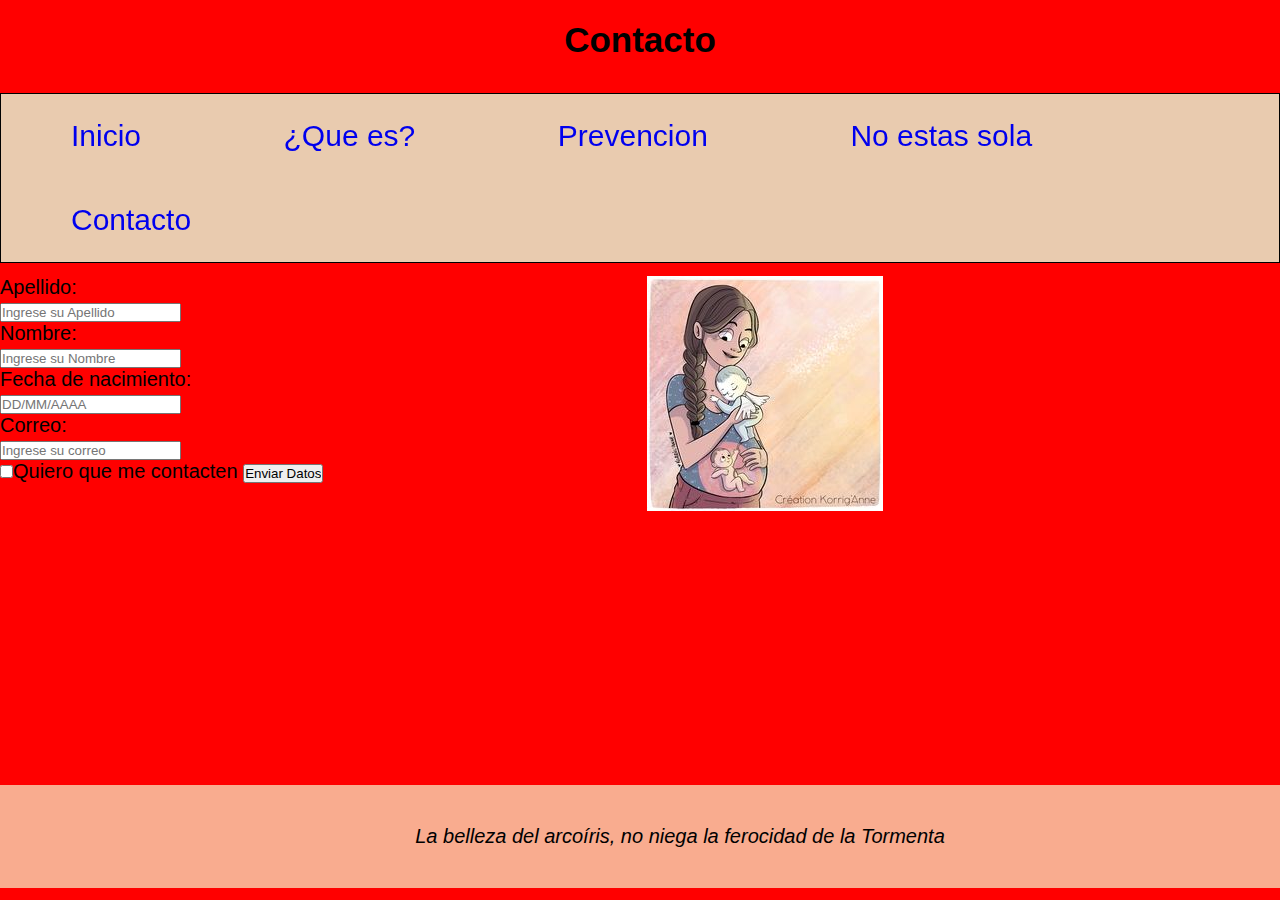
<file: root/paginas/contacto.html>
<!DOCTYPE html>
<html lang="es">

<head>
    <meta charset="UTF-8">
    <meta http-equiv="X-UA-Compatible" content="IE=edge">
    <meta name="viewport" content="width=device-width, initial-scale=1.0">
    <title>Contacto</title>
    <link rel="stylesheet" href="../css/estilo.css">
    <link rel="icon" href="../multimedia/icono.ico">
</head>

<body class="gridContacto">
    <header  class="titulo">
        <h1>Contacto</h1>
    </header class="titulo">
    <nav class="navegacion">
        <ul class="menu">
            <li><a href="../index.html"> Inicio</a></li>
            <li><a href="quees.html">¿Que es?</a></li>
            <li><a href="prevencion.html">Prevencion</a></li>
            <li><a href="noestassola.html">No estas sola</a></li>
            <li><a href="contacto.html">Contacto</a></li>
        </ul>
    </nav>
    <div class="ingresoContacto">
        <form action="">
            <p><label for="apellido">Apellido:</label></p>
            <p><input type="text" id="apellido" placeholder="Ingrese su Apellido"></p>
            <p><label for="nombre">Nombre:</label>
            <p><input type="text" id="nombre" placeholder="Ingrese su Nombre"></p>
            <p><label for="nacimiento">Fecha de nacimiento:</label></p>
            <p><input type="text" id="nacimiento" placeholder="DD/MM/AAAA"></p>
            <p><label for="correo">Correo:</label></p>
            <p><input type="email" id="correo" placeholder="Ingrese su correo"></p>
        </form>
        <p><input type="checkbox" value="1">Quiero que me contacten
        <input type="submit" value="Enviar Datos">
    </div>
    <img class="imagenContacto" src="../multimedia/mamaarcoiris.jpg" alt="mama con angelito">

    <footer>
        <p>La belleza del arcoíris, no niega la ferocidad de la Tormenta</p>
    </footer>
</body>

</html>
</file>
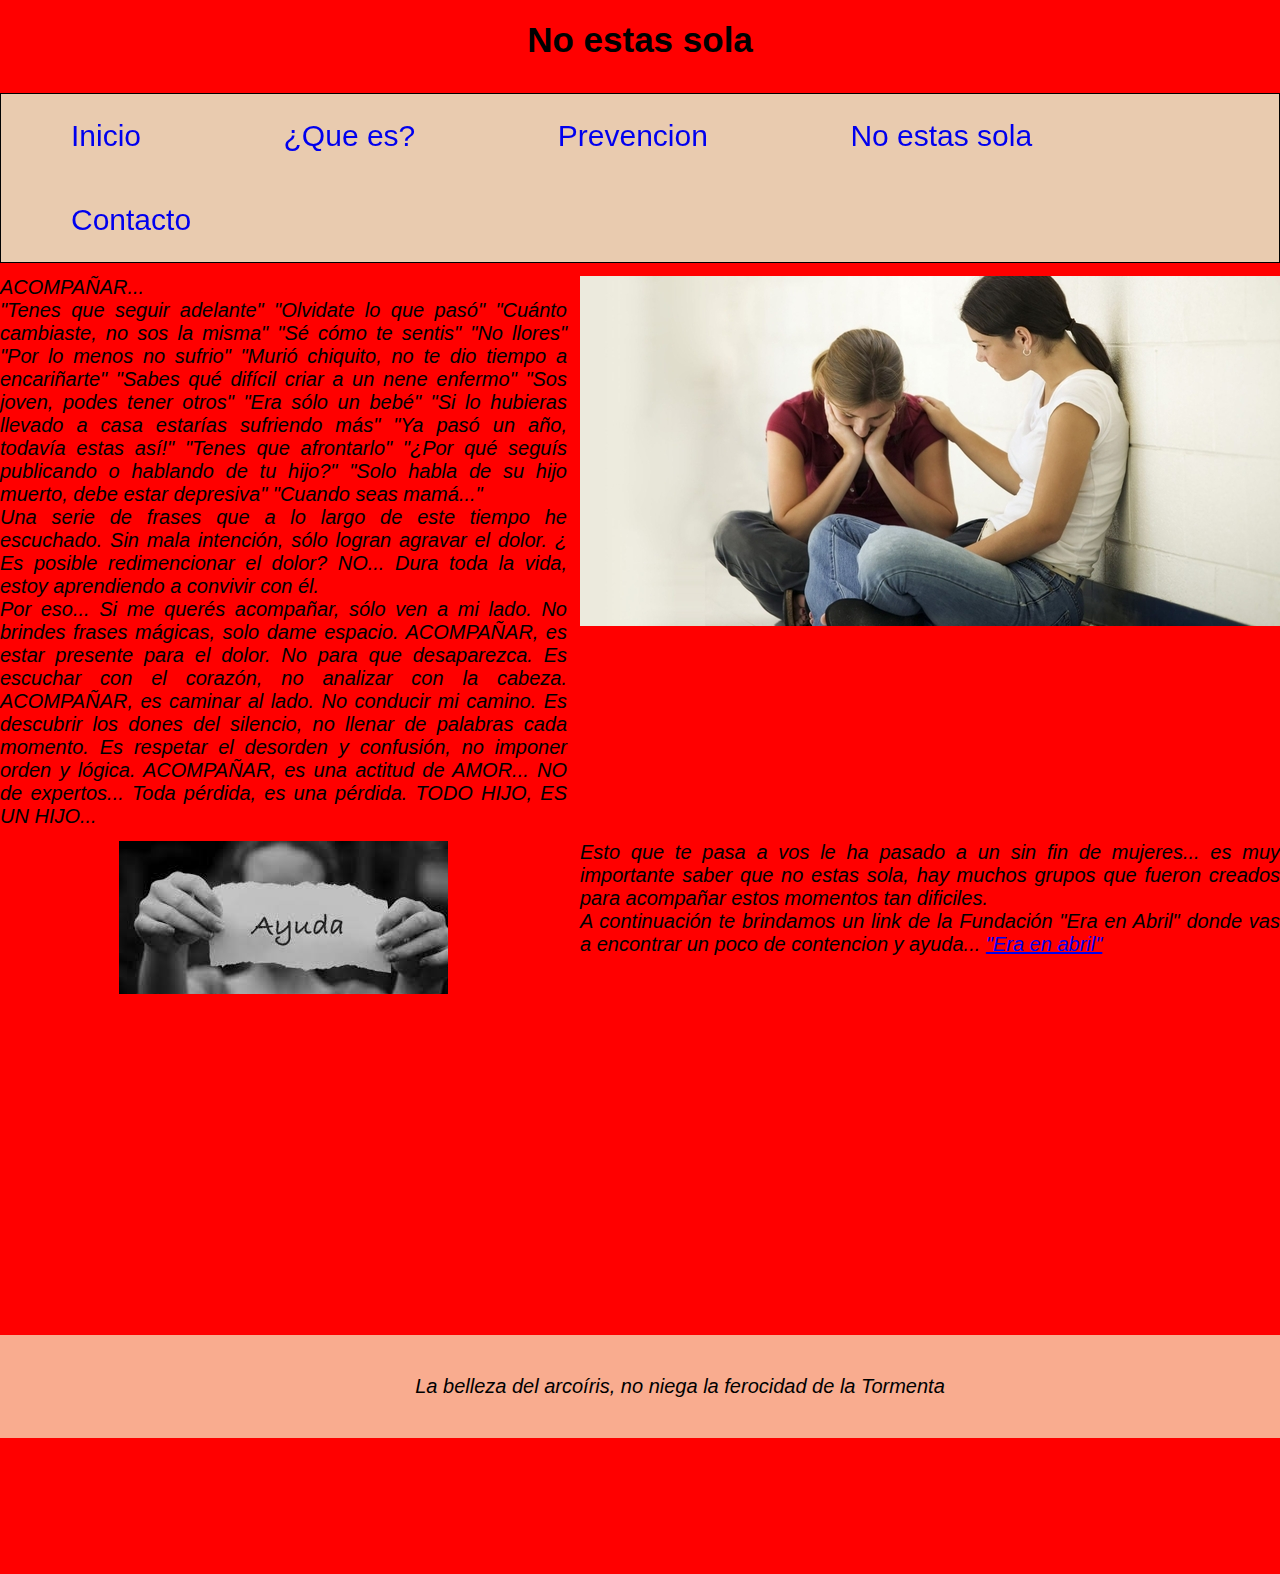
<file: root/paginas/noestassola.html>
<!DOCTYPE html>
<html lang="es">

<head>
    <meta charset="UTF-8">
    <meta http-equiv="X-UA-Compatible" content="IE=edge">
    <meta name="viewport" content="width=device-width, initial-scale=1.0">
    <title>No estas sola</title>
    <link rel="stylesheet" href="../css/estilo.css">
    <link rel="icon" href="../multimedia/icono.ico">
</head>

<body class="gridNoEstasSola">
    <header class="titulo">
        <h1>No estas sola</h1>
    </header>
    <nav class="navegacion">
        <ul class="menu">
            <li><a href="../index.html"> Inicio</a></li>
            <li><a href="quees.html">¿Que es?</a></li>
            <li><a href="prevencion.html">Prevencion</a></li>
            <li><a href="noestassola.html">No estas sola</a></li>
            <li><a href="contacto.html">Contacto</a></li>
        </ul>
    </nav>
    <article class="articuloCuatro">
        <p>ACOMPAÑAR... </p>
        <p>
            "Tenes que seguir adelante"
            "Olvidate lo que pasó"
            "Cuánto cambiaste, no sos la misma"
            "Sé cómo te sentis"
            "No llores"
            "Por lo menos no sufrio"
            "Murió chiquito, no te dio tiempo a encariñarte"
            "Sabes qué difícil criar a un nene enfermo"
            "Sos joven, podes tener otros"
            "Era sólo un bebé"
            "Si lo hubieras llevado a casa estarías sufriendo más"
            "Ya pasó un año, todavía estas así!"
            "Tenes que afrontarlo"
            "¿Por qué seguís publicando o hablando de tu hijo?"
            "Solo habla de su hijo muerto, debe estar depresiva"
            "Cuando seas mamá..."
        </p>
        <p>
            Una serie de frases que a lo largo de este tiempo he escuchado. Sin mala intención, sólo logran agravar el
            dolor. ¿ Es posible redimencionar el dolor? NO...
            Dura toda la vida, estoy aprendiendo a convivir con él.
        <p>
        <p>
            Por eso...

            Si me querés acompañar, sólo ven a mi lado.
            No brindes frases mágicas, solo dame espacio.

            ACOMPAÑAR, es estar presente para el dolor. No para que desaparezca.
            Es escuchar con el corazón, no analizar con la cabeza.

            ACOMPAÑAR, es caminar al lado. No conducir mi camino.
            Es descubrir los dones del silencio, no llenar de palabras cada momento.
            Es respetar el desorden y confusión, no imponer orden y lógica.

            ACOMPAÑAR, es una actitud de AMOR... NO de expertos...

            Toda pérdida, es una pérdida.

            TODO HIJO, ES UN HIJO...
        </p>
    </article>
    <article class="articuloCinco">
        <p>Esto que te pasa a vos le ha pasado a un sin fin de mujeres... es muy importante saber que no estas sola, hay
            muchos grupos que fueron creados para acompañar estos momentos tan dificiles.
        </p>
        <p>A continuación te brindamos un link de la Fundación "Era en Abril" donde vas a encontrar un poco de
            contencion y ayuda... <a href="https://l.facebook.com/l.php?u=http%3A%2F%2Fwww.eraenabril.org%2F&h=AT0x4XWeLiEvj26pDdtCMd5a9HE6DWjLvpqyJOU_X45qu-OHYbhqq0sfctIH5Fu0wsGZ0lgl8SOgArdnzoBsdpG66gCiJN5LfZUQzga3KTBHQqKu_l-QzXKG0FJ0xYxFAXnvqcq3OVph0JcoFXCf">
            "Era en abril"</a>
        </p>
    </article>
    <div class="vinculo">

    </div>
    <img class="imagenCinco" src="../multimedia/Hnet.com-image.jpg" alt="">
    <img class="imagenSeis" src="../multimedia/ayuda.jpg" alt="">
    <iframe width="560" height="315" src="https://www.youtube.com/embed/VmNUERLcwq8" title="YouTube video player"
        frameborder="0" allow="accelerometer; autoplay; clipboard-write; encrypted-media; gyroscope; picture-in-picture"
        allowfullscreen></iframe>
    <footer>
        <p>La belleza del arcoíris, no niega la ferocidad de la Tormenta</p>
    </footer>
</body>

</html>
</file>
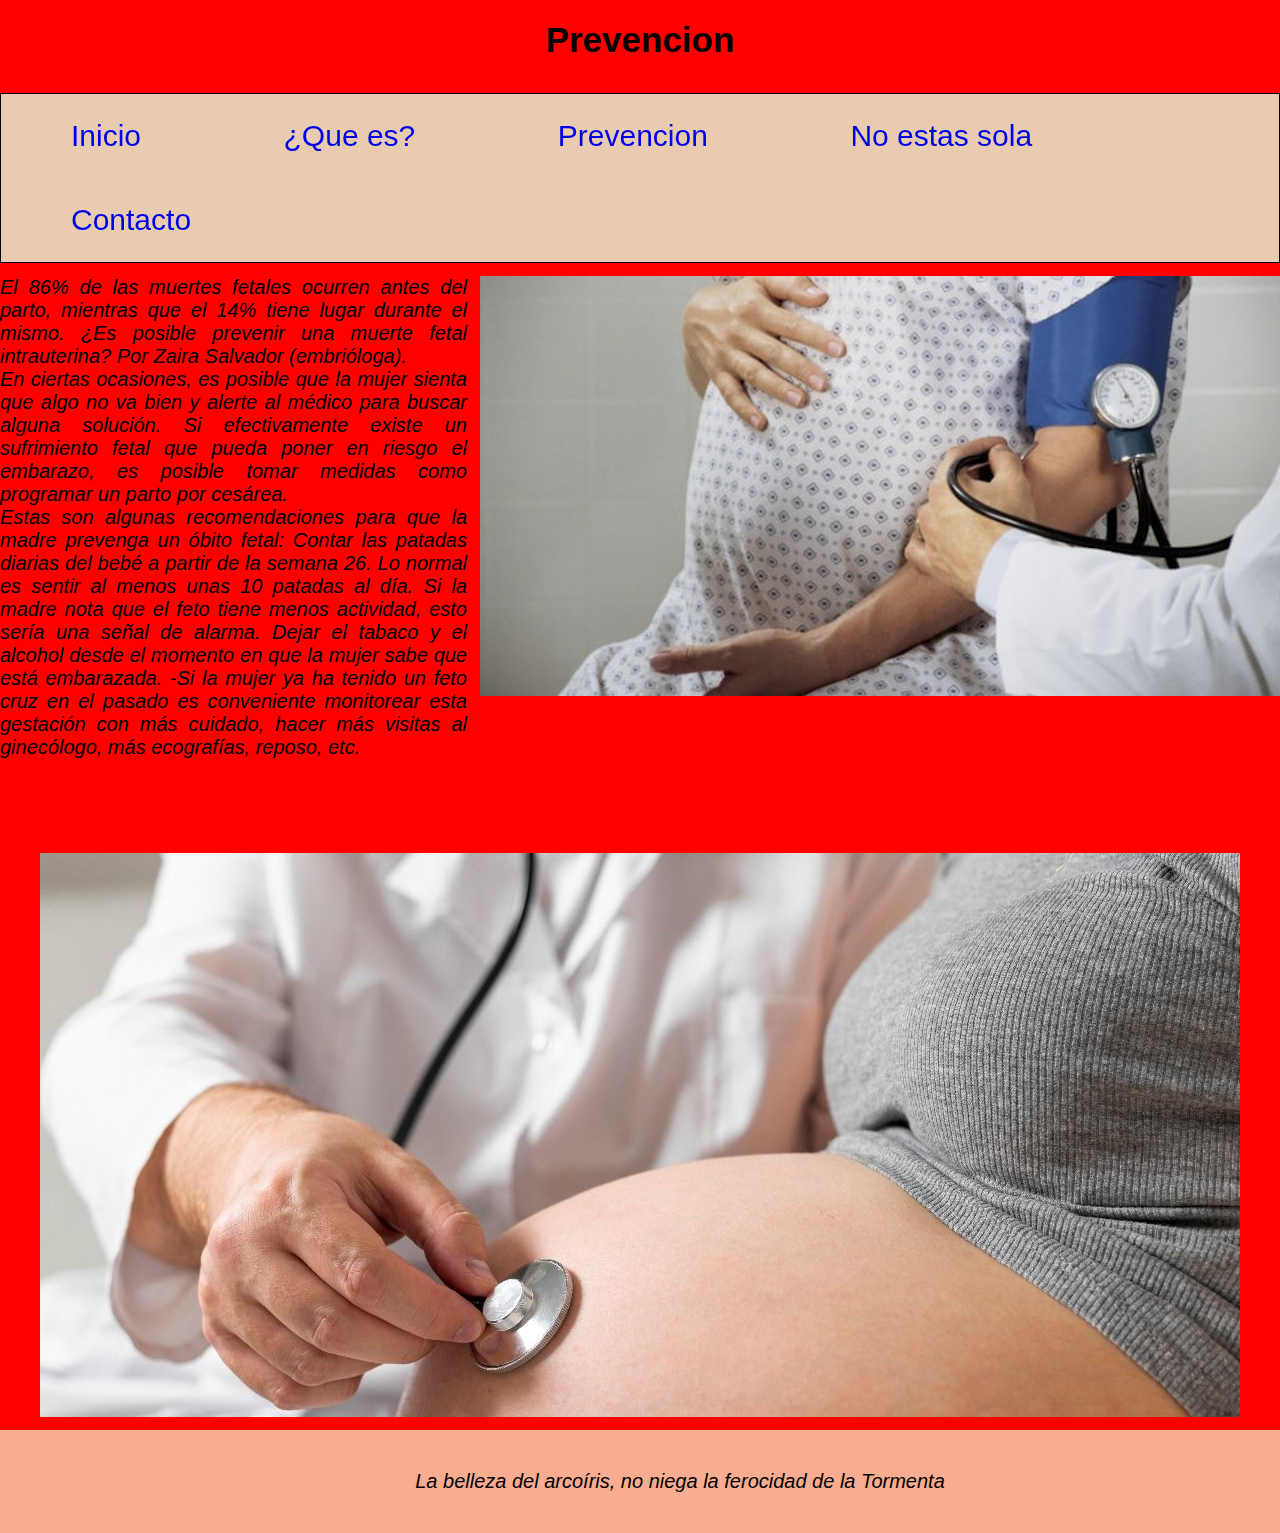
<file: root/paginas/prevencion.html>
<!DOCTYPE html>
<html lang="es">

<head>
    <meta charset="UTF-8">
    <meta http-equiv="X-UA-Compatible" content="IE=edge">
    <meta name="viewport" content="width=device-width, initial-scale=1.0">
    <title>Prevencion</title>
    <link rel="stylesheet" href="../css/estilo.css">
    <link rel="icon" href="../multimedia/icono.ico">
</head>

<body class="gridPrevencion">
    <header class="titulo">
        <h1>Prevencion</h1>
    </header>
    <nav class="navegacion">
        <ul class="menu">
            <li><a href="../index.html"> Inicio</a></li>
            <li><a href="quees.html">¿Que es?</a></li>
            <li><a href="prevencion.html">Prevencion</a></li>
            <li><a href="noestassola.html">No estas sola</a></li>
            <li><a href="contacto.html">Contacto</a></li>
        </ul>
    </nav>
    <article class="articuloTres">
        <p>El 86% de las muertes fetales ocurren antes del parto, mientras que el 14% tiene lugar durante el mismo.
            ¿Es posible prevenir una muerte fetal intrauterina?
            Por Zaira Salvador (embrióloga).
        </p>    
        <p>   
            En ciertas ocasiones, es posible que la mujer sienta que algo no va bien y alerte al médico para buscar
            alguna solución. Si efectivamente existe un sufrimiento fetal que pueda poner en riesgo el embarazo, es
            posible tomar medidas como programar un parto por cesárea.
        </p>
        <p>    
            Estas son algunas recomendaciones para que la
            madre prevenga un óbito fetal: Contar las patadas diarias del bebé a partir de la semana 26. Lo normal es
            sentir al menos unas 10 patadas al día. Si la madre nota que el feto tiene menos actividad, esto sería una señal de alarma. Dejar el tabaco
            y el alcohol desde el momento en que la mujer sabe que está embarazada.
            -Si la mujer ya ha tenido un feto cruz en el pasado es conveniente monitorear esta gestación con más
            cuidado, hacer más visitas al ginecólogo, más ecografías, reposo, etc.
        </p>
    </article>
    <img class="imagenTres" src="../multimedia/mortandad_materna.jpg" alt="">
    <img class="imagenCuatro" src="../multimedia/profesional-sanitario-atiende-a-una-mujer-embarazada-foto-freepik.jpeg" alt="">
    <footer>
        <p>La belleza del arcoíris, no niega la ferocidad de la Tormenta</p>
    </footer>
</body>

</html>
</file>
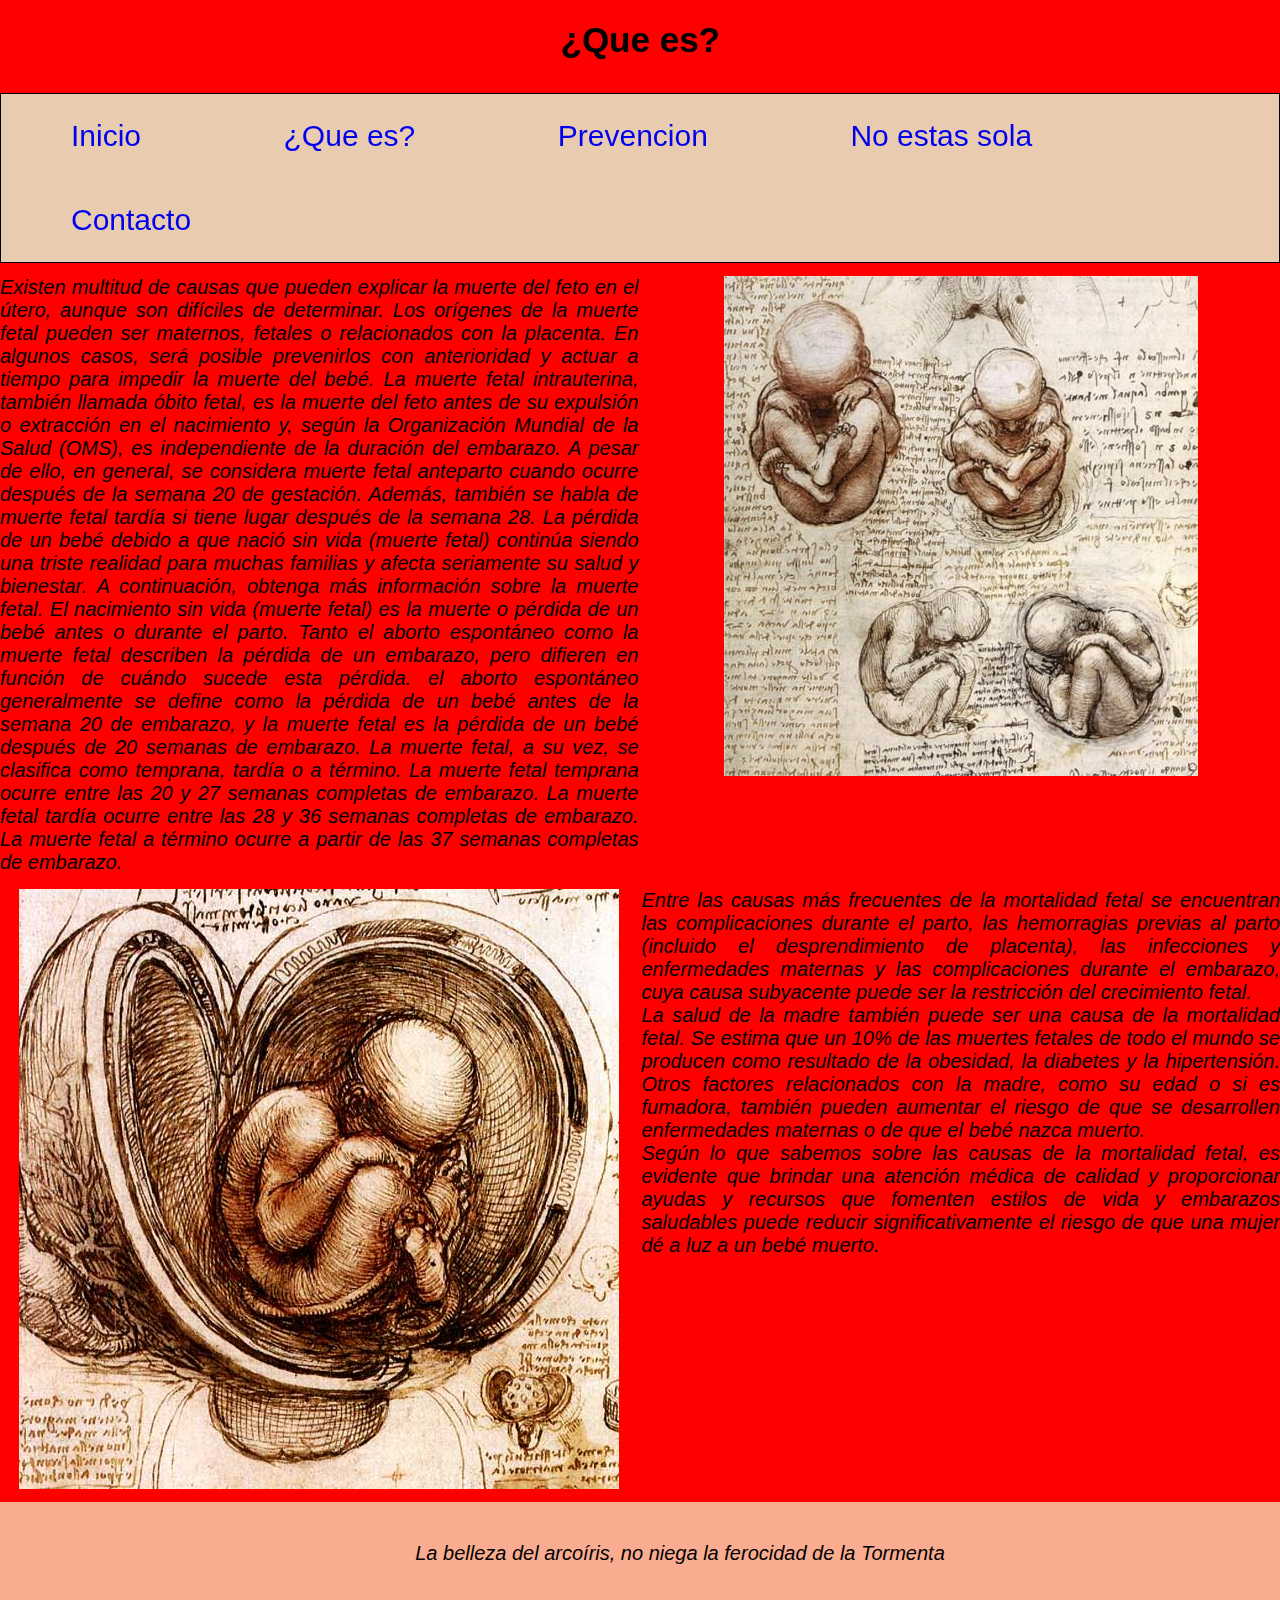
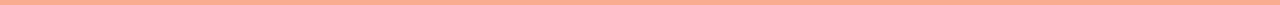
<file: root/paginas/quees.html>
<!DOCTYPE html>
<html lang="es">

<head>
    <meta charset="UTF-8">
    <meta http-equiv="X-UA-Compatible" content="IE=edge">
    <meta name="viewport" content="width=device-width, initial-scale=1.0">
    <title>¿Que es?</title>
    <link rel="stylesheet" href="../css/estilo.css">
    <link rel="icon" href="../multimedia/icono.ico">
</head>

<body class="gridQueEs">
    <header class="titulo">
        <h1>¿Que es?</h1>
    </header>
    <nav class="navegacion">
        <ul class="menu">
            <li><a href="../index.html"> Inicio</a></li>
            <li><a href="quees.html">¿Que es?</a></li>
            <li><a href="prevencion.html">Prevencion</a></li>
            <li><a href="noestassola.html">No estas sola</a></li>
            <li><a href="contacto.html">Contacto</a></li>
        </ul>
    </nav>
    <article class="articuloUno">
        <p>Existen multitud de causas que pueden explicar la muerte del feto en el útero, aunque son difíciles de
            determinar.
            Los orígenes de la muerte fetal pueden ser maternos, fetales o relacionados con la placenta. En algunos
            casos, será posible prevenirlos con anterioridad y actuar a tiempo para impedir la muerte del bebé.
            La muerte fetal intrauterina, también llamada óbito fetal, es la muerte del feto antes de su expulsión o
            extracción en el nacimiento y, según la Organización Mundial de la Salud (OMS), es independiente de la
            duración del embarazo.
            A pesar de ello, en general, se considera muerte fetal anteparto cuando ocurre después de la semana 20 de
            gestación. Además, también se habla de muerte fetal tardía si tiene lugar después de la semana 28.
            La pérdida de un bebé debido a que nació sin vida (muerte fetal) continúa siendo una triste realidad para
            muchas familias y afecta seriamente su salud y bienestar. A continuación, obtenga más información sobre la
            muerte fetal.
            El nacimiento sin vida (muerte fetal) es la muerte o pérdida de un bebé antes o durante el parto. Tanto el
            aborto espontáneo como la muerte fetal describen la pérdida de un embarazo, pero difieren en función de
            cuándo sucede esta pérdida.
            el aborto espontáneo generalmente se define como la pérdida de un bebé antes de la semana 20 de embarazo,
            y la muerte fetal es la pérdida de un bebé después de 20 semanas de embarazo.
            La muerte fetal, a su vez, se clasifica como temprana, tardía o a término.
            La muerte fetal temprana ocurre entre las 20 y 27 semanas completas de embarazo.
            La muerte fetal tardía ocurre entre las 28 y 36 semanas completas de embarazo.
            La muerte fetal a término ocurre a partir de las 37 semanas completas de embarazo.</p>
    </article>
    </nav>
    <article class="articuloDos">
        <p>Entre las causas más frecuentes de la mortalidad fetal se encuentran las complicaciones durante el parto, las
            hemorragias previas al parto (incluido el desprendimiento de placenta), las infecciones y enfermedades
            maternas y las complicaciones durante el embarazo, cuya causa subyacente puede ser la restricción del
            crecimiento fetal.
        </p>
        <p>
            La salud de la madre también puede ser una causa de la mortalidad fetal. Se estima que un 10% de las muertes
            fetales de todo el mundo se producen como resultado de la obesidad, la diabetes y la hipertensión. Otros
            factores relacionados con la madre, como su edad o si es fumadora, también pueden aumentar el riesgo de que
            se desarrollen enfermedades maternas o de que el bebé nazca muerto.
        </p>
        <p>
            Según lo que sabemos sobre las causas de la mortalidad fetal, es evidente que brindar una atención médica de
            calidad y proporcionar ayudas y recursos que fomenten estilos de vida y embarazos saludables puede reducir
            significativamente el riesgo de que una mujer dé a luz a un bebé muerto.

        </p>
    </article>
    <img class="imagen1" src="../multimedia/bebesdavinchi.jpg" alt="">
    <img class="imagen2" src="../multimedia/feto-da-vinci.jpeg" alt="">
    <footer>
        <p>La belleza del arcoíris, no niega la ferocidad de la Tormenta</p>
    </footer>
</body>

</html>
</file>
<file: root/css/estilo.css>
* {
    margin: 0;
    padding: 0;
}

body {
    overflow-x: hidden;
}

html {
    font-size: 62.5%;
}

html {
    background-color: red;
}

header h1 {

    font-family: Verdana, Geneva, Tahoma, sans-serif;
    text-align: center;
    font-size: 3.5rem;
    margin: 20px 10px;

}

.navegacion {
    background-color: rgba(230, 230, 198, 0.884);
    border: solid 1px black;
    position: sticky;
    top: 0rem;
}

.menu li a {
    text-decoration: none;
}

.menu li {
    font-size: 3rem;
    font-family: Verdana, Geneva, Tahoma, sans-serif;
    display: inline-block;
    padding: 2.5rem 7rem;
    height: 100%;

}

article {
    display: block;
}

article p {
    font-size: 2rem;
    font-family: Verdana, Geneva, Tahoma, sans-serif;
    font-style: oblique;
    text-align: justify;
}

.imagenInicio {
    float: right;
    padding-left: 15rem;
}

footer {
    background-color: rgba(247, 247, 205, 0.699);
    width: 100%;
    font-family: Verdana, Geneva, Tahoma, sans-serif;
    font-size: 2rem;
    text-align: center;
    font-style: oblique;
    padding: 4rem;
}

.vinculo {
    font-size: 2rem;
    font-family: Verdana, Geneva, Tahoma, sans-serif;
}

.ingresoContacto {
    font-size: 2rem;
    font-family: Verdana, Geneva, Tahoma, sans-serif;
    display: block;
}

.quiero {
    padding: 20rem;
}

/*.......................GRID INICIO......................*/
.gridInicio {
    display: grid;
    grid-template-columns: 0.5fr 1fr;
    grid-template-rows: 0.1fr 0.1fr 1fr 0.1fr;
    gap: 13px 3px;
    grid-template-areas:
        "titulo titulo "
        "nav nav"
        "arti img"
        "footer footer";
}

.titulo {
    grid-area: titulo;
}

.navegacion {
    grid-area: nav;
}

.articulo {
    grid-area: arti;
    align-items: center;
}

.imagenInicio {
    grid-area: img;
}

footer {
    grid-area: footer;
}

/*.........................GRID QUE ES............*/

.gridQueEs {
    display: grid;
    grid-template-columns: 1fr 1fr;
    grid-template-rows: 0.1fr 0.1fr 1fr 1fr 0.1fr;

    grid-template-areas:
        "titulo titulo"
        "nav nav"
        "articulo1 imagen"
        "imagen2 articulo2"
        "footer footer";
    gap: 13px 3px;
}

.menu {
    grid-area: nav;
}

.titulo {
    justify-self: center;
    grid-area: titulo;
}

.articuloUno {
    grid-area: articulo1;
}

.imagen1 {
    grid-area: imagen;
    justify-self: center;
}

.imagen2 {
    grid-area: imagen2;
    justify-self: center;
}

.articuloDos {
    grid-area: articulo2;
}

.footer {
    grid-area: footer;
}

/*----------------GRID PREVENCION-------------*/
.gridPrevencion {
    display: grid;
    grid-template-columns: 1fr 0.5fr;
    grid-template-rows: 0.1fr 0.1fr 1fr 1fr 0.1fr;
    grid-template-areas:
        "titulo titulo"
        "nav nav"
        "articulo3 imagen1"
        "imagen2 imagen2"
        "footer footer";
    gap: 13px 13px;
}

.titulo {
    justify-self: end;
    grid-area: titulo;
}

.menu {
    grid-area: nav;
}

.articuloTres {
    grid-area: articulo3;
}

.imagenTres {
    grid-area: imagen1;
    justify-self: center;
}

.imagenCuatro {
    grid-area: imagen2;
    justify-self: center;
}

/*------------------GRID NO ESTAS SOLA-------------*/
.gridNoEstasSola {
    display: grid;
    grid-template-columns: 1fr 1fr;
    grid-template-rows: 0.1fr 0.1fr 1fr 0.5fr 0.5fr 0.1fr;
    grid-template-areas:
        "titulo titulo"
        "nav nav"
        "articulo1 imagen"
        "imagen2 articulo2"
        "video video"
        "footer footer";
    gap: 13px 13px;
}

.menu {
    grid-area: nav;
}

.titulo {
    justify-self: center;
    grid-area: titulo;
}

.articuloCuatro {
    grid-area: articulo1;
}

.imagenCinco {
    grid-area: imagen;
    justify-self: center;
}

.imagenSeis {
    grid-area: imagen2;
    justify-self: center;
}

.articuloCinco {
    grid-area: articulo2;
    justify-self: center;
}

iframe {
    grid-area: video;
    justify-self: center;
}

.footer {
    grid-area: footer;
}

/*------------------GRID CONTACTO-------------*/
.gridContacto {
    display: grid;
    grid-template-columns: 1fr 1fr;
    grid-template-rows: 0.1fr 0.1fr 1fr 0.5fr 0.5fr 0.3fr;
    grid-template-areas:
        "titulo titulo"
        "nav nav"
        "formulario imagen"
        ". ."
        "video video"
        "footer footer";
    gap: 13px 13px;
}

.titulo {
    justify-self: center;
    grid-area: titulo;
}

.menu {
    grid-area: nav;
}

.ingresoContacto {
    grid-area: formulario;
}

.imagenContacto {
    grid-area: imagen;
}

/*------VISTA TABLET INICIO-----*/
@media screen and (max-width: 768px) {
    .gridInicio {
        display: grid;
        grid-template-columns: 1fr;
        grid-template-rows: 0.1fr 0.1fr 0.5fr 4fr 0.1fr;
        gap: 10px 5px;
        grid-template-areas:
            "titulo "
            "nav"
            "arti"
            "imagen"
            "footer";
    }

    .navegacion {
        background-color: rgb(184, 178, 127);
    }

    .menu li {
        font-size: 2rem;
        font-family: Verdana, Geneva, Tahoma, sans-serif;
        display: inline-block;
        padding: 2rem 3rem;
        height: 100%;
    }

    .articulo {
        grid-area: arti;
        align-self: center;
        justify-self: center;
    }

    .imagenInicio {
        grid-area: imagen;
        width: auto;
        height: auto;
        float: center;
        padding-left: 1rem;
    }

    footer {
        grid-area: footer;
        background-color: rgb(184, 178, 127);

    }
}

/*------VISTA CELULAR INICIO-----*/
@media screen and (max-width: 480px) {

    .navegacion {
        background-color: rgb(184, 178, 127);
    }

    footer {
        background-color: rgb(184, 178, 127);

    }
}

/*------VISTA TABLET QUE ES-----*/
@media screen and (max-width: 768px) {
    .gridQueEs {
        display: grid;
        grid-template-columns: 1fr;
        grid-template-rows: 0.1fr 0.1fr 1fr 0.5fr 0.7fr 1fr 0.1fr;
        gap: 10px 5px;
        grid-template-areas:
            "titulo "
            "nav"
            "articulo1"
            "imagen"
            "articulo2"
            "imagen2"
            "footer";
    }

    .navegacion {
        background-color: rgb(184, 178, 127);
    }

    .menu li {
        font-size: 1.9rem;
        font-family: Verdana, Geneva, Tahoma, sans-serif;
        display: inline-block;
        padding: 2rem 3rem;
        height: 100%;
    }

}

/*------VISTA CELULAR QUE ES-----*/
@media screen and (max-width: 480px) {

    .navegacion {
        background-color: rgb(184, 178, 127);
    }

    .menu li {
        font-size: 1.2rem;
        font-family: Verdana, Geneva, Tahoma, sans-serif;
        display: inline-block;
        padding: 2rem 3rem;
        height: 100%;
    }


}

/*------VISTA TABLET PREVENCION-----*/
@media screen and (max-width: 768px) {
    .gridPrevencion {
        display: grid;
        grid-template-columns: 1fr;
        grid-template-rows: 0.1fr 0.1fr 0.5fr 0.5fr 0.5fr 0.1fr;
        gap: 10px 5px;
        grid-template-areas:
            "titulo "
            "nav"
            "imagen1"
            "articulo3"
            "imagen2"
            "footer";
    }

    .navegacion {
        background-color: rgb(184, 178, 127);
    }

    .menu li {
        font-size: 1.9rem;
        font-family: Verdana, Geneva, Tahoma, sans-serif;
        display: inline-block;
        padding: 2rem 3rem;
        height: 100%;
    }


}

/*------VISTA CELULAR PREVENCION-----*/
@media screen and (max-width: 480px) {

    .navegacion {
        background-color: rgb(184, 178, 127);
    }

    .menu li {
        font-size: 1.2rem;
        font-family: Verdana, Geneva, Tahoma, sans-serif;
        display: inline-block;
        padding: 2rem 3rem;
        height: 100%;
    }

   

}
/*------VISTA TABLET NO ESTAS SOLA-----*/
@media screen and (max-width: 768px) {
    .gridNoEstasSola {
        display: grid;
        grid-template-columns: 1fr;
        grid-template-rows: 0.1fr 0.1fr 0.5fr 0.5fr 0.5fr 0.5fr 0.3fr 0.1fr;
        gap: 10px 10px;
        grid-template-areas:
            "titulo "
            "nav"
            "video"
            "articulo1"
            "imagen"
            "articulo2"
            "imagen2"
            "footer";
    }

    .navegacion {
        background-color: rgb(184, 178, 127);
    }

    .menu li {
        font-size: 1.9rem;
        font-family: Verdana, Geneva, Tahoma, sans-serif;
        display: inline-block;
        padding: 2rem 3rem;
        height: 100%;
    }
}

/*------VISTA CELULAR NO ESTAS SOLA-----*/
@media screen and (max-width: 480px) {

    .navegacion {
        background-color: rgb(184, 178, 127);
    }

    .menu li {
        font-size: 1.2rem;
        font-family: Verdana, Geneva, Tahoma, sans-serif;
        display: inline-block;
        padding: 2rem 3rem;
        height: 100%;
    }
}
</file>
